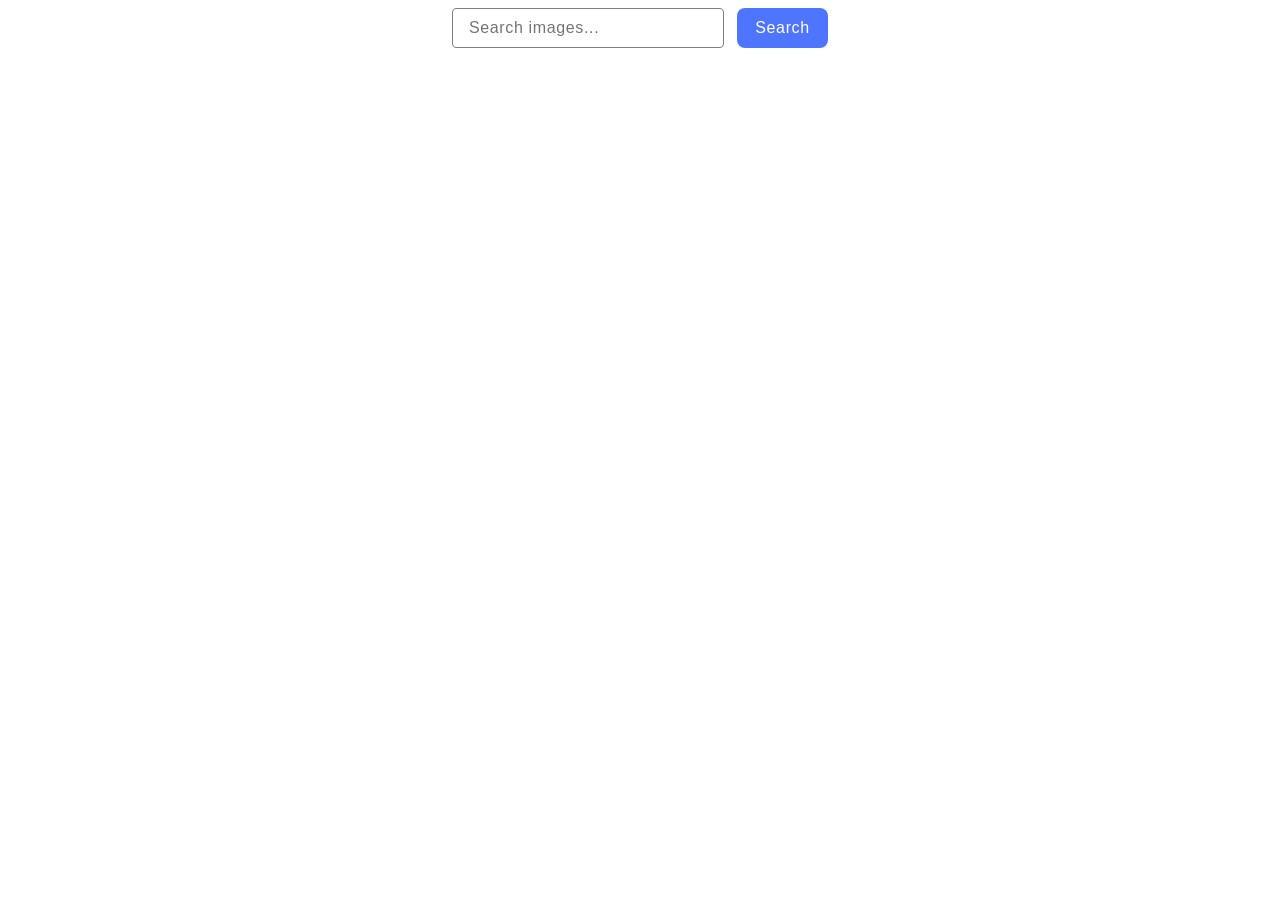
<file: src/index.html>
<!doctype html>
<html lang="en">
  <head>
    <meta charset="UTF-8" />
    <meta name="viewport" content="width=device-width, initial-scale=1.0" />
    <title>Vanilla App Template</title>
    <link rel="stylesheet" href="./css/styles.css" />
  </head>
  <body>
    <form class="form">
      <label>
        <input
          class="form-input"
          type="text"
          name="search-text"
          placeholder="Search images..."
          required
        />
      </label>
      <button class="form-btn" type="submit">Search</button>
    </form>

    <ul class="gallery"></ul>

    <div class="loader-container">
      <button class="load-btn hidden">Load more</button>
      <div class="loader hidden">Loading images, please wait...</div>
    </div>

    <script type="module" src="./main.js"></script>
  </body>
</html>
</file>
<file: src/css/styles.css>
/**
  |============================
  | include css partials with
  | default @import url()
  |============================
*/
/* Common styles */
@import url('./reset.css');
@import url('./base.css');
</file>
